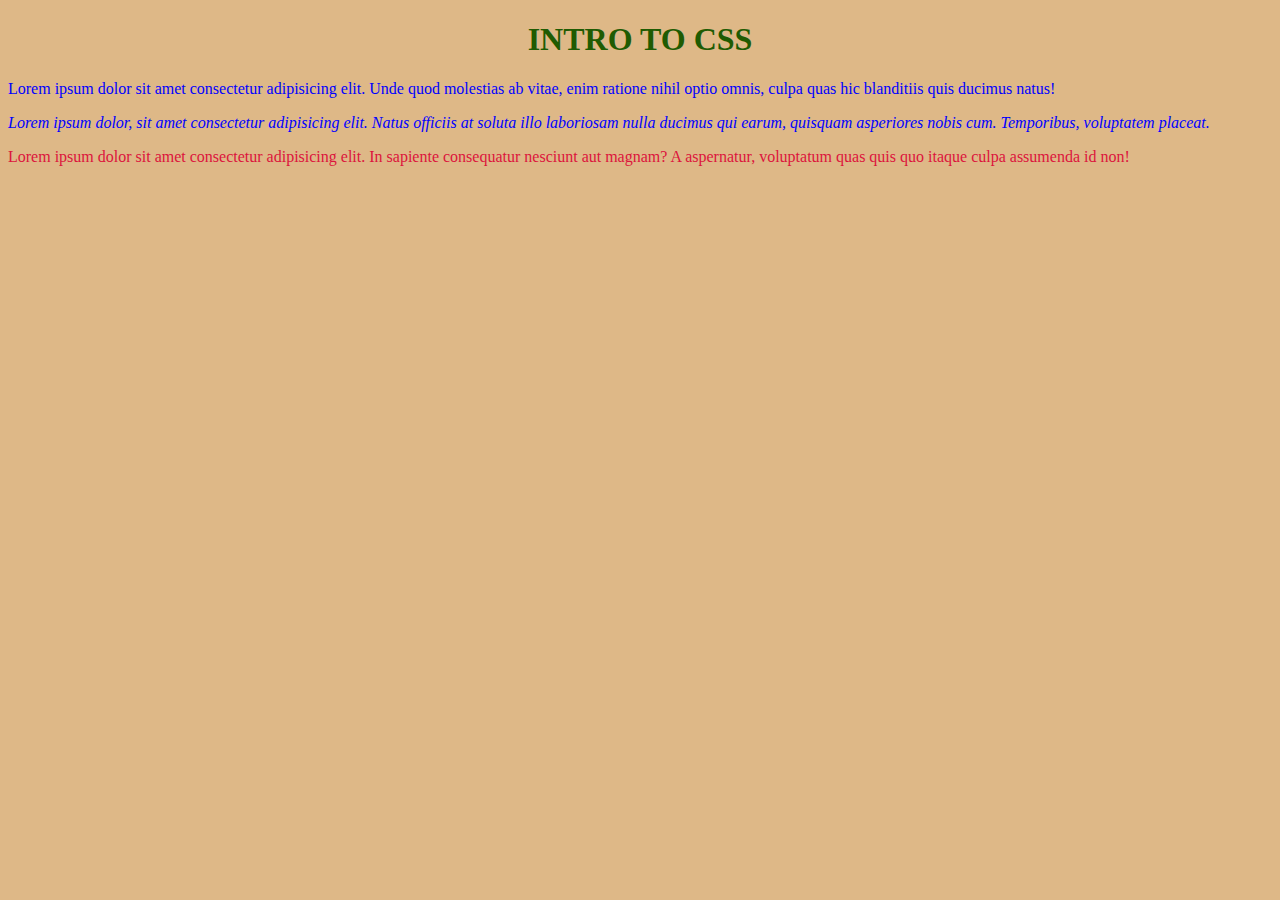
<file: index.html>
<!DOCTYPE html>
<html lang="en">
<head>
    <meta charset="UTF-8">
    <meta name="viewport" content="width=device-width, initial-scale=1.0">
    <title>INTRO TO CSS</title>
        <link rel="stylesheet" href="style.css">
    <style>
     h1{    
      font: bold;
      color: rgb(31, 91, 2);
      text-align: center;
         }   
         #p1{   
            font-style: italic;
         }
         p{ 
            color: crimson;
         }
    
    </style>     
</head>
<body>
    <h1>INTRO TO CSS</h1>
    <p class="Para">Lorem ipsum dolor sit amet consectetur adipisicing elit. Unde quod molestias ab vitae, enim ratione nihil optio omnis, culpa quas hic blanditiis quis ducimus natus!</p>
    <p id="p1">Lorem ipsum dolor, sit amet consectetur adipisicing elit. Natus officiis at soluta illo laboriosam nulla ducimus qui earum, quisquam asperiores nobis cum. Temporibus, voluptatem placeat.</p>
    <p>Lorem ipsum dolor sit amet consectetur adipisicing elit. In sapiente consequatur nesciunt aut magnam? A aspernatur, voluptatum quas quis quo itaque culpa assumenda id non!</p>
</body>
</html>
</file>
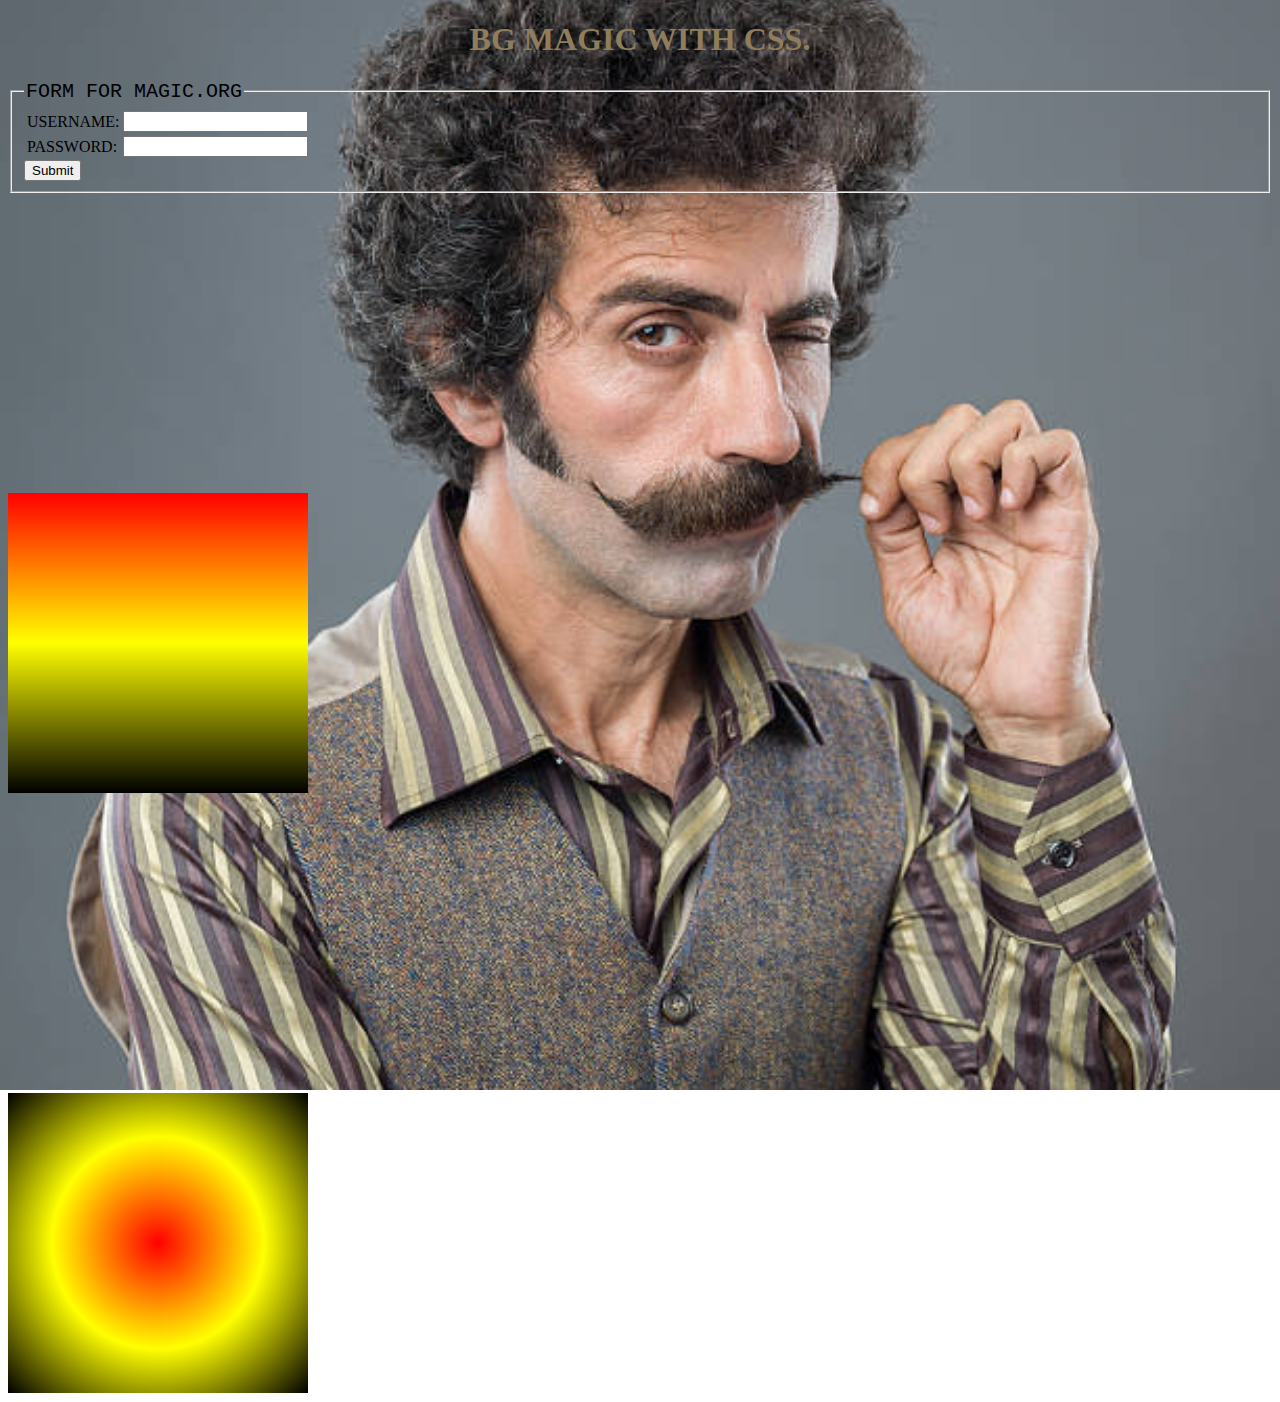
<file: BG_MAGIC/Index.html>
<!DOCTYPE html>
<html lang="en">
<head>
    <meta charset="UTF-8">
    <meta name="viewport" content="width=device-width, initial-scale=1.0">
    <title>Document</title>
    <link rel="stylesheet" href="style.css">
    <style>
h1{
    text-align: center;
    color: rgb(143, 125, 92);
}
legend{
    font-family: monospace;
    font-size: x-large;
}
    </style>
</head>
<body>
    <h1>BG MAGIC WITH CSS.</h1>
    <form>
        <fieldset>
            <legend>FORM FOR MAGIC.ORG</legend>
            <table>
                <tr>
                    <td><label class="info" for="user">USERNAME:</label></td>
                    <td><input type="text"></td>
                </tr>
                <tr>
                    <td><label  class="class" id="pass" for="Pass">PASSWORD:</label></td>
                    <td><input type="password"></td>
                </tr>
            </table>
            <input type="submit">
        </fieldset>
    </form>
    <div class="lg"></div>
    <div class="rg"></div>
</body>
</html>
</file>
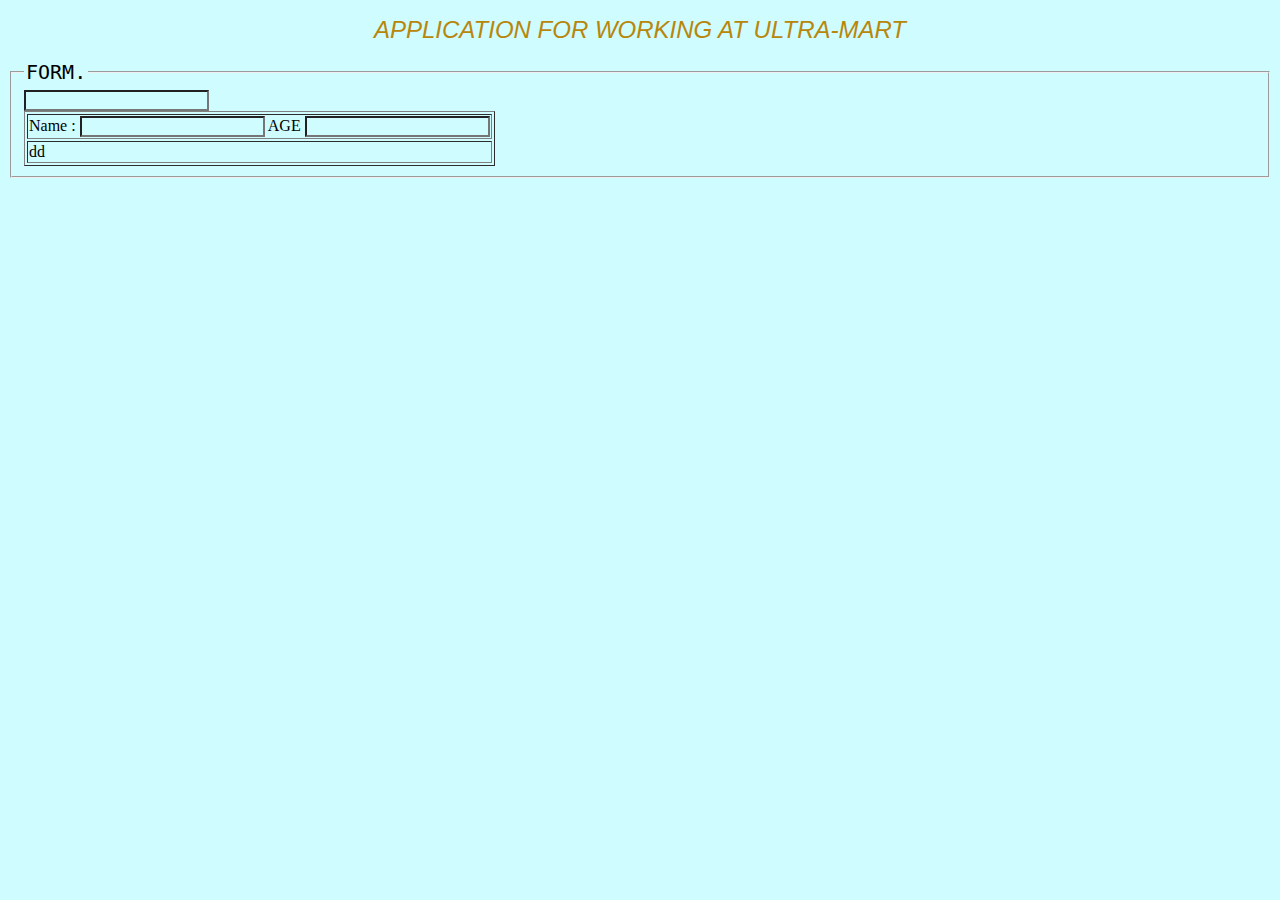
<file: Form/index.html>
<!DOCTYPE html>
<html lang="en">
<head>
    <meta charset="UTF-8">
    <meta name="viewport" content="width=device-width, initial-scale=1.0">
    <title>Form for application</title>
    <link rel="stylesheet" href="style.css">
    <style>
        h1{
            color: darkgoldenrod;
           font-size: x-large;
           text-align: center;
           font-family: sans-serif;
           font-weight: 400;
           font-style: italic;
            }
        legend{
            font-family: monospace;
            font-size: x-large;
        }
    </style>
</head>
<body>
    <h1>APPLICATION FOR WORKING AT ULTRA-MART</h1>
    <fieldset>
        <legend>FORM.</legend>
        <form>
            <table border="">
             <tr>
                <td><label for="name">Name :</label>
                <input type="text">
        <label for="age">AGE</label>
        <input type="number">
            </td>
            </tr>
            <tr>
                <td><label for="hid"></label>dd</td>
                <input ty">
            </tr>
                        </table>
        </form>
    </fieldset>
</body>
</html>
</file>
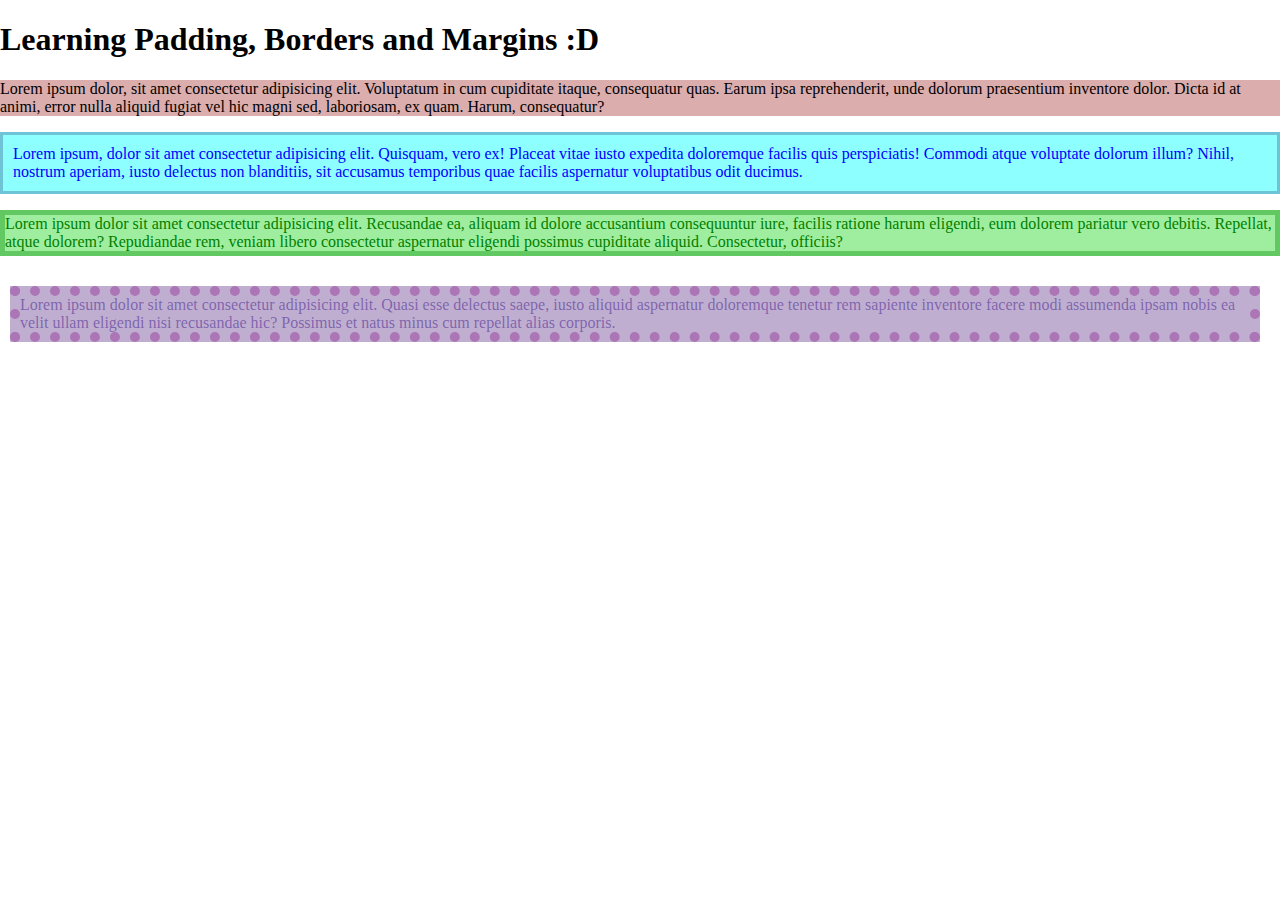
<file: pad_border_margin/index.html>
<!DOCTYPE html>
<html lang="en">
<head>
    <meta charset="UTF-8">
    <meta name="viewport" content="width=device-width, initial-scale=1.0">
    <title>Box PLay by Atif :D</title>
    <link rel="stylesheet" href="style.css">
</head>
<body>
    <h1>Learning Padding, Borders and Margins :D</h1>
    <p id="Nothing">Lorem ipsum dolor, sit amet consectetur adipisicing elit. Voluptatum in cum cupiditate itaque, consequatur quas. Earum ipsa reprehenderit, unde dolorum praesentium inventore dolor. Dicta id at animi, error nulla aliquid fugiat vel hic magni sed, laboriosam, ex quam. Harum, consequatur?</p>
    <p id="Padding">Lorem ipsum, dolor sit amet consectetur adipisicing elit. Quisquam, vero ex! Placeat vitae iusto expedita doloremque facilis quis perspiciatis! Commodi atque voluptate dolorum illum? Nihil, nostrum aperiam, iusto delectus non blanditiis, sit accusamus temporibus quae facilis aspernatur voluptatibus odit ducimus.</p>
    <p id="Border">Lorem ipsum dolor sit amet consectetur adipisicing elit. Recusandae ea, aliquam id dolore accusantium consequuntur iure, facilis ratione harum eligendi, eum dolorem pariatur vero debitis. Repellat, atque dolorem? Repudiandae rem, veniam libero consectetur aspernatur eligendi possimus cupiditate aliquid. Consectetur, officiis?</p>
    <p id="Margin">Lorem ipsum dolor sit amet consectetur adipisicing elit. Quasi esse delectus saepe, iusto aliquid aspernatur doloremque tenetur rem sapiente inventore facere modi assumenda ipsam nobis ea velit ullam eligendi nisi recusandae hic? Possimus et natus minus cum repellat alias corporis.</p>
</body>
</html>
</file>
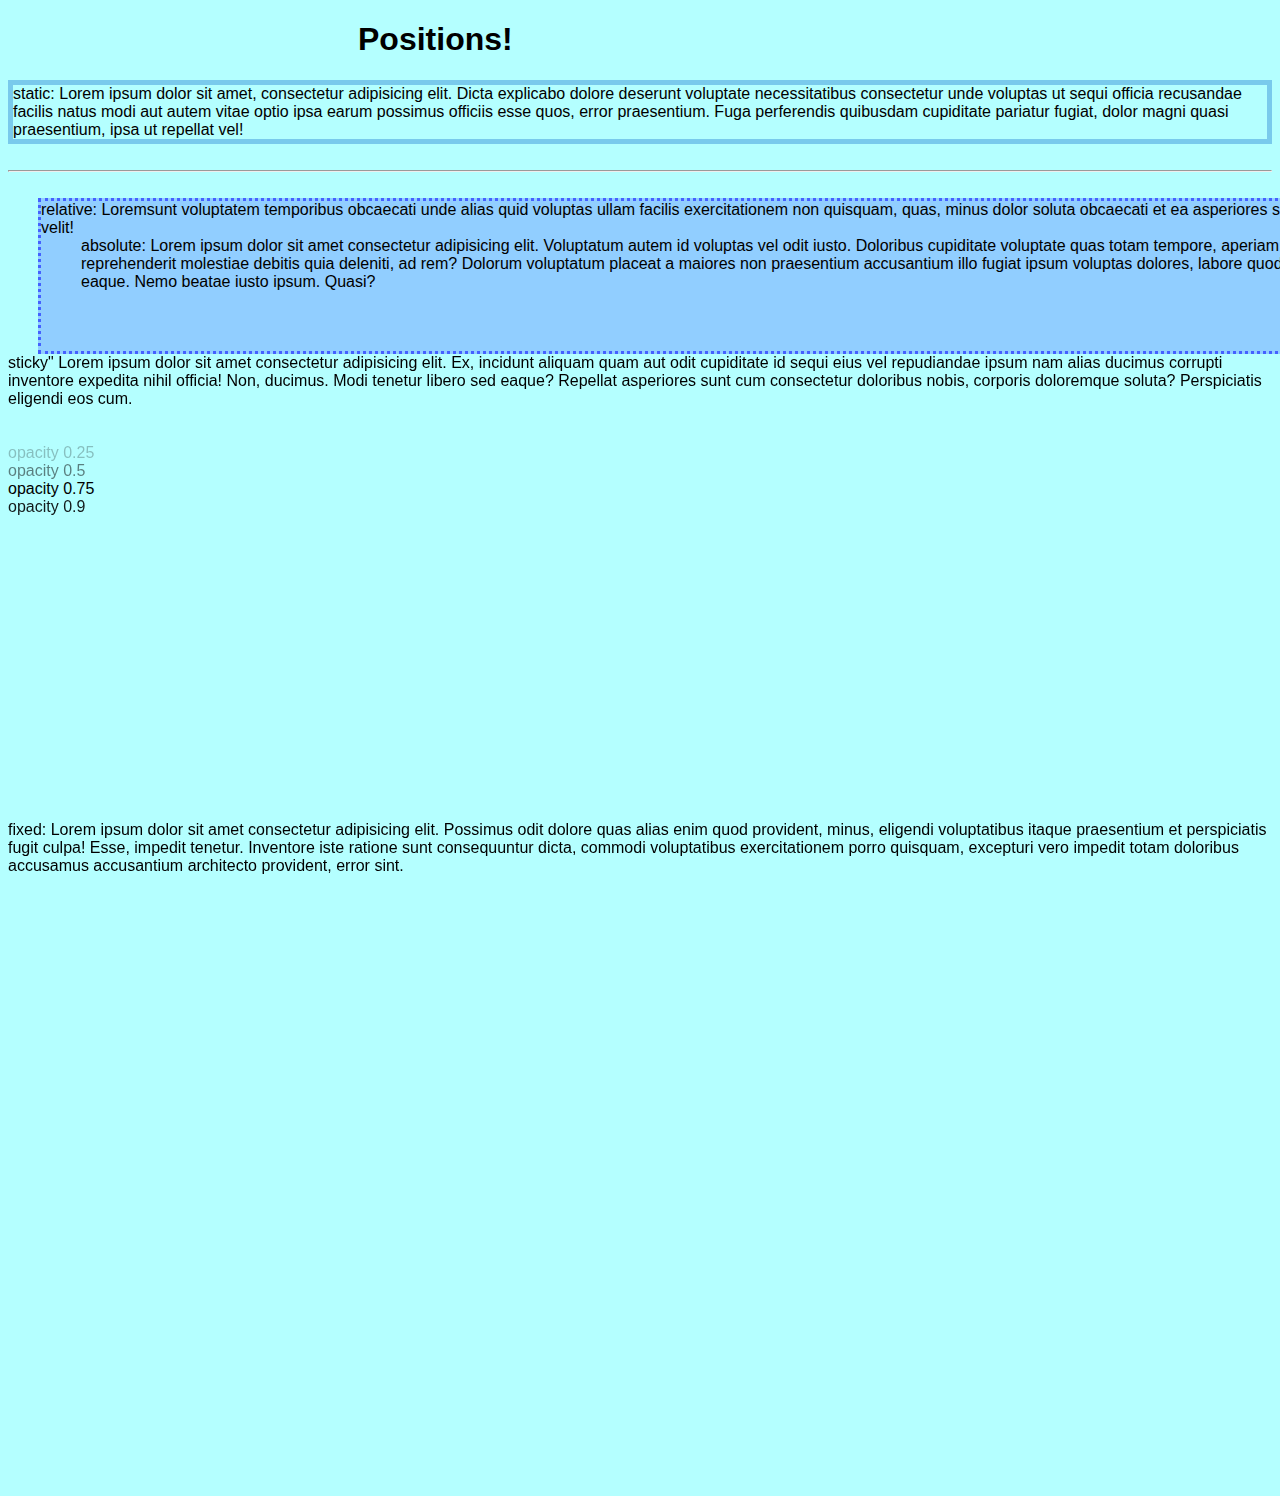
<file: Positioning/index.html>
<!DOCTYPE html>
<html lang="en">
<head>
    <meta charset="UTF-8">
    <meta name="viewport" content="width=device-width, initial-scale=1.0">
    <title>Positions</title>
    <link rel="stylesheet" href="style.css">
</head>
<body>
    <h1>Positions!</h1>
    <div id="static">static: Lorem ipsum dolor sit amet, consectetur adipisicing elit. Dicta explicabo dolore deserunt voluptate necessitatibus consectetur unde voluptas ut sequi officia recusandae facilis natus modi aut autem vitae optio ipsa earum possimus officiis esse quos, error praesentium. Fuga perferendis quibusdam cupiditate pariatur fugiat, dolor magni quasi praesentium, ipsa ut repellat vel!</div>
    <div id="fixed">fixed: Lorem ipsum dolor sit amet consectetur adipisicing elit. Possimus odit dolore quas alias enim quod provident, minus, eligendi voluptatibus itaque praesentium et perspiciatis fugit culpa! Esse, impedit tenetur. Inventore iste ratione sunt consequuntur dicta, commodi voluptatibus exercitationem porro quisquam, excepturi vero impedit totam doloribus accusamus accusantium architecto provident, error sint.</div>
    <br> <hr> <br>
    <div id="relative">relative: Loremsunt voluptatem temporibus obcaecati unde alias quid voluptas ullam facilis exercitationem non quisquam, quas, minus dolor soluta obcaecati et ea asperiores sit velit!
        <div id="absolute">absolute: Lorem ipsum dolor sit amet consectetur adipisicing elit. Voluptatum autem id voluptas vel odit iusto. Doloribus cupiditate voluptate quas totam tempore, aperiam reprehenderit molestiae debitis quia deleniti, ad rem? Dolorum voluptatum placeat a maiores non praesentium accusantium illo fugiat ipsum voluptas dolores, labore quod eaque. Nemo beatae iusto ipsum. Quasi?</div>
    </div>
        <div id="sticky">sticky" Lorem ipsum dolor sit amet consectetur adipisicing elit. Ex, incidunt aliquam quam aut odit cupiditate id sequi eius vel repudiandae ipsum nam alias ducimus corrupti inventore expedita nihil officia! Non, ducimus. Modi tenetur libero sed eaque? Repellat asperiores sunt cum consectetur doloribus nobis, corporis doloremque soluta? Perspiciatis eligendi eos cum.</div> <br> <br>
        <div id="o1">opacity 0.25</div>
        <div id="o2">opacity 0.5</div>
        <div id="o">opacity 0.75</div>
        <div id="o4">opacity 0.9</div>
        <br><br><br><br><br><br><br><br><br><br><br><br><br><br><br><br><br><br><br><br><br><br><br><br><br><br><br><br><br><br><br><br><br><br><br><br><br><br><br><br><br><br><br><br><br><br><br><br><br><br><br><br><br><br>
        </body>
</html>
</file>
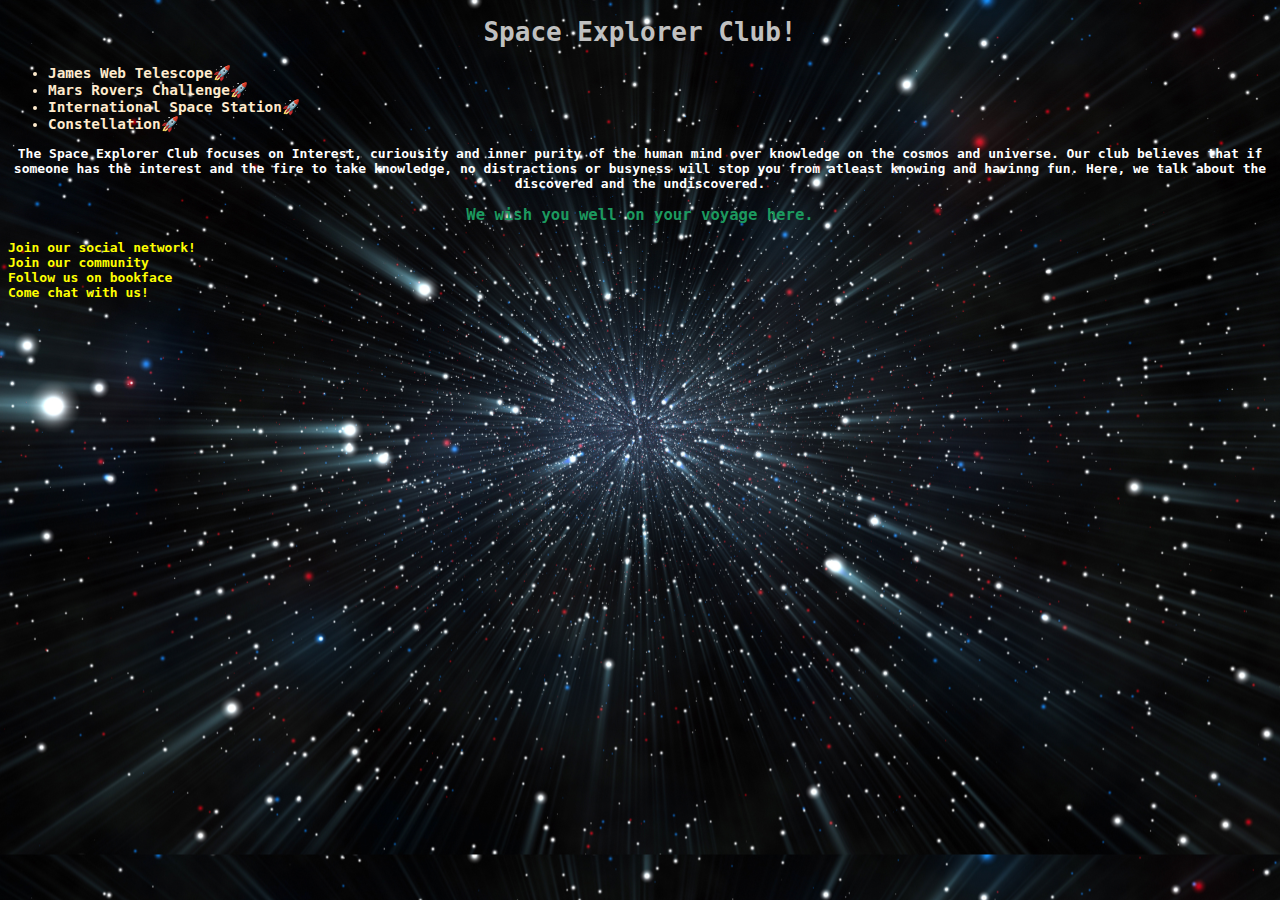
<file: Pseudo_Things/index.html>
<!DOCTYPE html>
<html lang="en">
<head>
    <meta charset="UTF-8">
    <meta name="viewport" content="width=device-width, initial-scale=1.0">
    <title> Advanced-Selectors and Pseudo Classes and Elements </title>
    <link rel="stylesheet" href="style.css">
</head>
<body>
    <h1>Space Explorer Club!</h1>
    <ul>
        <li>James Web Telescope</li>
        <li>Mars Rovers Challenge</li>
        <li>International Space Station</li>
        <li>Constellation</li> 
    </ul>
    <p id="p1">The Space Explorer Club focuses on Interest, curiousity and inner purity of the human mind over knowledge on the cosmos and universe. Our club believes that if someone has the interest and the fire to take knowledge, no distractions or busyness will stop you from atleast knowing and havinng fun. Here, we talk about the discovered and the undiscovered.</p>
    <p id="p2">We wish you well on your voyage here.</p>
    <a href="#">Join our social network!</a><br>
    <a href="#">Join our community</a><br>
    <a href="#">Follow us on bookface</a><br>
    <a href="#">Come chat with us!</a><br>
</body>
</html>
</file>
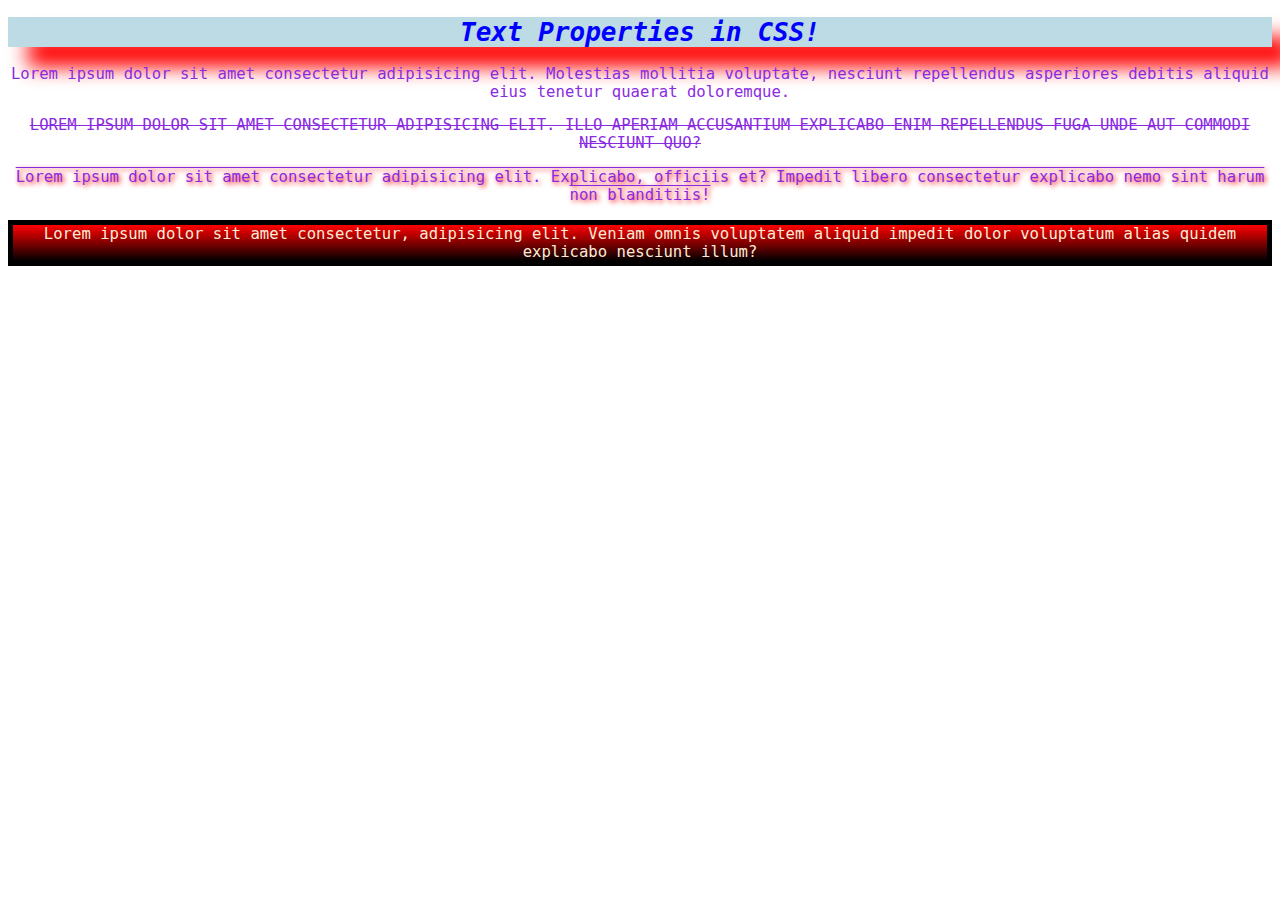
<file: Text_Properties/index.html>
<!DOCTYPE html>
<html lang="en">
<head>
    <meta charset="UTF-8">
    <meta name="viewport" content="width=device-width, initial-scale=1.0">
    <title>txt_prop</title>
    <link rel="stylesheet" href="style.css">
</head>
<body>
    <h1>Text Properties in CSS!</h1>
    <p class="pra" id="p1">
        Lorem ipsum dolor sit amet consectetur adipisicing elit. Molestias mollitia voluptate, nesciunt repellendus asperiores debitis aliquid eius tenetur quaerat doloremque.
    </p>
    <p class="pra" id="p2">
        Lorem ipsum dolor sit amet consectetur adipisicing elit. Illo aperiam accusantium explicabo enim repellendus fuga unde aut commodi nesciunt quo?
    </p>
    <p class="pra" id="p3">
        Lorem ipsum dolor sit amet consectetur adipisicing elit. Explicabo, officiis et? Impedit libero consectetur explicabo nemo sint harum non blanditiis!
    </p>
    <p class="pra" id="p4">
        Lorem ipsum dolor sit amet consectetur, adipisicing elit. Veniam omnis voluptatem aliquid impedit dolor voluptatum alias quidem explicabo nesciunt illum?
    </p>
    
</body>
</html>
</file>
<file: style.css>
*{
    background-color: burlywood;
   .Para,#p1{
    color: blue;  
 } 
}
</file>
<file: BG_MAGIC/style.css>
body{
    background-image: url("image.png");
    background-repeat: no-repeat;
    background-attachment: fixed;
    background-position: center;
    background-size: cover;
}
.lg{
    margin-top: 300px;
    height: 300px;
    width: 300px;
   background-image: linear-gradient(to bottom,red,yellow,black)
}
.rg{
    margin-top: 300px;
    height: 300px;
    width: 300px;
   background-image: radial-gradient(red,yellow,black)
}
</file>
<file: Form/style.css>
*{
    background: #cefcff;
}
</file>
<file: pad_border_margin/style.css>
body{
    padding: 0;
    margin: 0;
}
#Nothing{
background-color: rgba(165, 42, 42, 0.384);
}
#Padding{
    background-color: rgba(0, 255, 255, 0.445);
    padding: 10px ; 
    color: blue;
    border: 3px solid rgba(12, 12, 88, 0.247) ;
}
#Border{
    background-color: rgba(75, 224, 75, 0.534);
    color: green;
    border: 5px solid rgba(38, 161, 38, 0.5);
}
#Margin{
    background-color: rgba(68, 16, 117, 0.336);
    margin: 30px 20px 15px 10px ;
    color: rgba(38, 0, 128, 0.445);
    border: 10px dotted rgba(128, 0, 128, 0.322);
}
#all{
    background-color: rgba(144, 161, 65, 0.336);
    margin: 30px 20px 15px 10px ;
    color: rgba(73, 104, 24, 0.445);
    border: 10px dotted rgba(57, 116, 23, 0.322);
    padding: 3px 5px 40px;
    margin:30px 20px 15px 10px ;
}
</file>
<file: Positioning/style.css>
body{
    background-color: rgba(0, 255, 255, 0.295);
    font-family: 'Segoe UI', Tahoma, Geneva, Verdana, sans-serif;
}
h1{
    position: relative;
    left: 350px;
}
#static{
    position: static;
    border: 5px solid rgba(33, 122, 206, 0.397);
}
#fixed{
position: fixed;
bottom: 25px;
}
#relative{
    position: relative;
    border: dotted rgba(0, 0, 255, 0.527);
    background-color: rgba(0, 0, 255, 0.192);
    left: 30px;
    height: 150px;
}
#absolute{
    position: absolute;
    left: 40px;
}
#sticky{
    position: sticky;
    top: 50px;
}
#o1{
opacity: 0.25;
}
#o2{
 opacity: 0.50;
}
#o3{
    opacity: 0.75;
}
#o4{
    opacity: 0.9;
}
</file>
<file: Pseudo_Things/style.css>
body{
    background-image: url("Success-Story-KANAGWA-1.png");
    background-repeat: repeat;
    background-position: fixed;
    background-size: cover;
    font-family: monospace;
    font-weight: bolder;
    color: white;
}
h1{
    color: silver;
    text-align: center;
}
a{
    color: yellow;
    text-decoration: none;
}
a:hover{
    font-size: larger;
    color: chocolate;
    text-transform: uppercase;
}
ul li::after{
    content:"🚀";
}
ul li{
    color: blanchedalmond;
    font-size: 0.9rem
}
#p1+#p2{
    font-size: larger;
    font-weight: bold;
    color: rgb(28, 153, 95);
}
p{
    text-align: center;
}
</file>
<file: Text_Properties/style.css>
body{
    font-family: monospace;color: blue;
}
h1{
    text-align: center; 
    background-color: rgb(189, 219, 228);
    font-style: italic;
    box-shadow: 20px 20px 20px red;
}
.pra{
    color: blueviolet;
    text-align: center;
    font-size: larger;
    font-weight: 300;
}
#p2{
    text-transform: uppercase;
    text-decoration: line-through;
}
#p3{
    text-decoration: overline;
    text-shadow: 2px 2px 5px red
    }
    #p4{
        border: 5px solid black;
        background-image: linear-gradient(to bottom, red,black);
        color: antiquewhite;
    }
</file>
